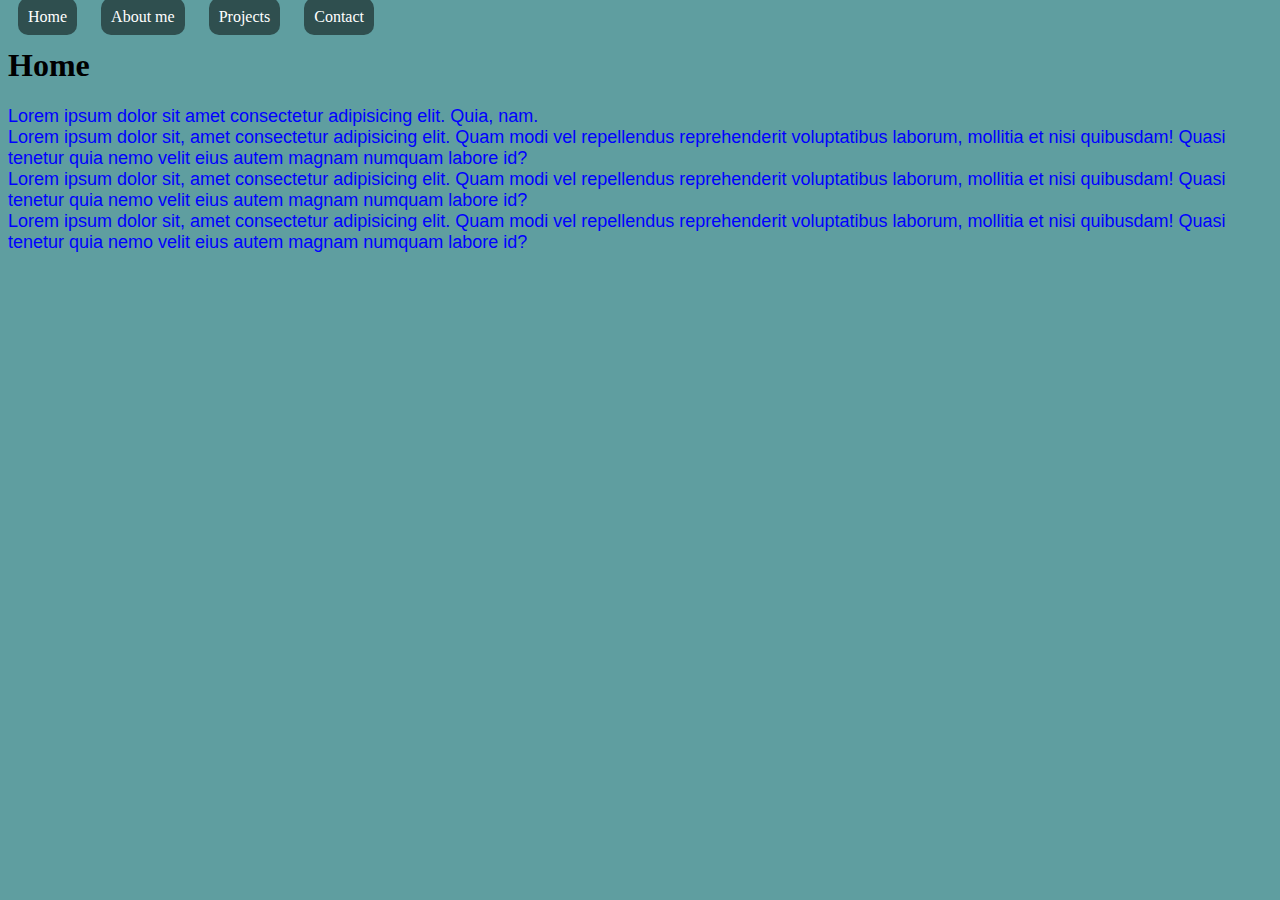
<file: index.html>
<!DOCTYPE html>
<html lang="en">

<head>
    <meta charset="UTF-8">
    <meta name="viewport" content="width=, initial-scale=1.0">
    <title>Huiswerk</title>
    <link rel="stylesheet" href="css/style.css">
</head>

<body>
    <header>
        <nav>
            <a href="#">Home</a>
            <a href="aboutme.html">About me</a>
            <a href="projects.html">Projects</a>
            <a href="contact.html">Contact</a>
        </nav>
    </header>
    <h1>Home</h1>
    <div>
        <aside class="arti">
            Lorem ipsum dolor sit amet consectetur adipisicing elit. Quia, nam.
        </aside>

        <article class="arti">
            Lorem ipsum dolor sit, amet consectetur adipisicing elit. Quam modi vel repellendus reprehenderit
            voluptatibus
            laborum, mollitia et nisi quibusdam! Quasi tenetur quia nemo velit eius autem magnam numquam labore id?
        </article>
        <article class="arti">

            Lorem ipsum dolor sit, amet consectetur adipisicing elit. Quam modi vel repellendus reprehenderit
            voluptatibus
            laborum, mollitia et nisi quibusdam! Quasi tenetur quia nemo velit eius autem magnam numquam labore id?
        </article>
        <article class="arti">
            Lorem ipsum dolor sit, amet consectetur adipisicing elit. Quam modi vel repellendus reprehenderit
            voluptatibus
            laborum, mollitia et nisi quibusdam! Quasi tenetur quia nemo velit eius autem magnam numquam labore id?
        </article>
    </div>





    <footer> <!--Footer komt hier--></footer>
</body>

</html>
</file>
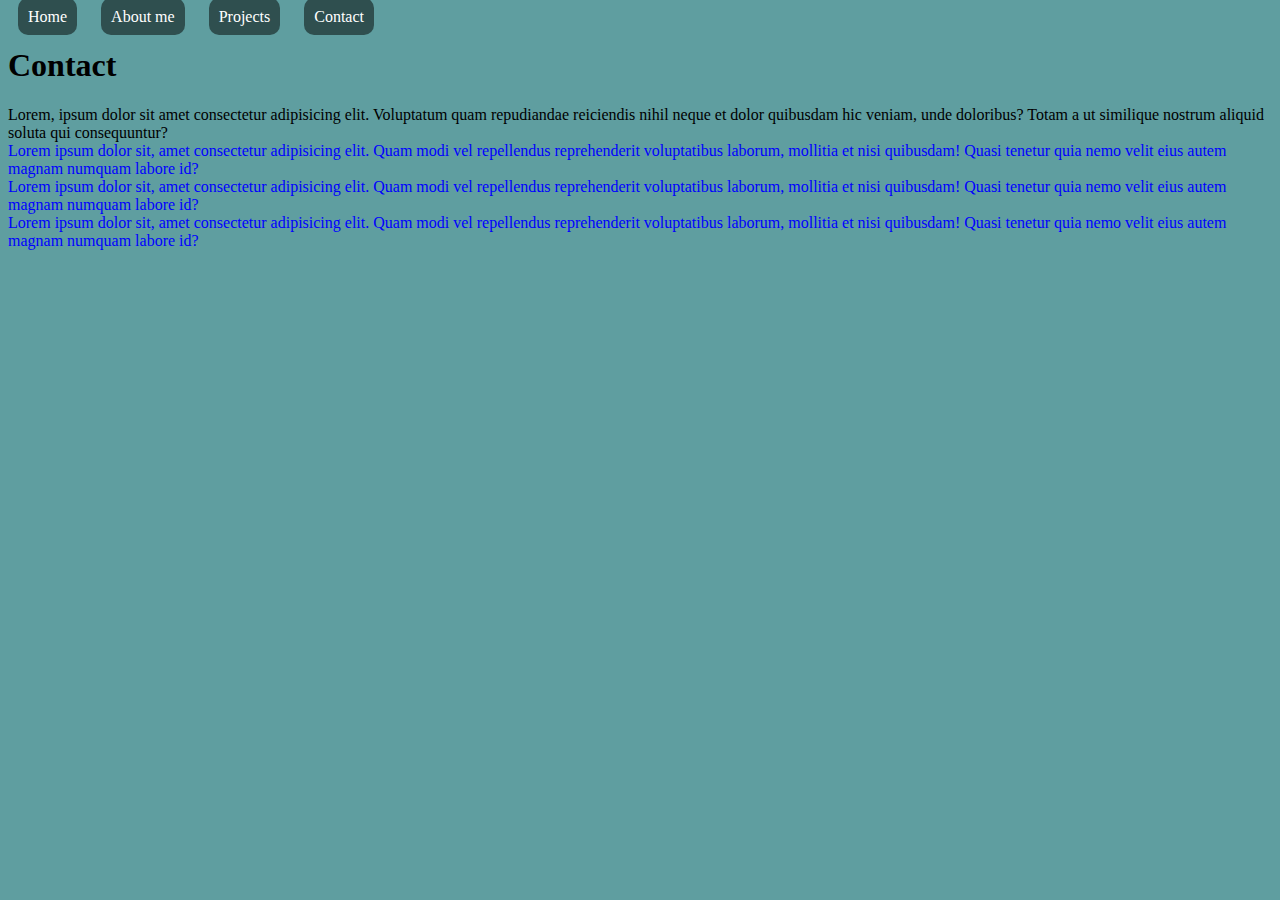
<file: contact.html>
<!DOCTYPE html>
<html lang="en">

<head>
    <meta charset="UTF-8">
    <meta name="viewport" content="width=, initial-scale=1.0">
    <title>Huiswerk</title>
    <link rel="stylesheet" href="css/style.css">
</head>

<body>
    <header>
        <nav>
            <a href="index.html">Home</a>
            <a href="aboutme.html">About me</a>
            <a href="projects.html">Projects</a>
            <a href="#">Contact</a>
        </nav>
    </header>
    <h1>Contact</h1>

    <aside>
        Lorem, ipsum dolor sit amet consectetur adipisicing elit. Voluptatum quam repudiandae reiciendis nihil neque
        et dolor quibusdam hic veniam, unde doloribus? Totam a ut similique nostrum aliquid soluta qui consequuntur?
    </aside>
    <article class="arti">
        Lorem ipsum dolor sit, amet consectetur adipisicing elit. Quam modi vel repellendus reprehenderit
        voluptatibus
        laborum, mollitia et nisi quibusdam! Quasi tenetur quia nemo velit eius autem magnam numquam labore id?
    </article>
    <article class="arti">

        Lorem ipsum dolor sit, amet consectetur adipisicing elit. Quam modi vel repellendus reprehenderit
        voluptatibus
        laborum, mollitia et nisi quibusdam! Quasi tenetur quia nemo velit eius autem magnam numquam labore id?
    </article>
    <article class="arti">
        Lorem ipsum dolor sit, amet consectetur adipisicing elit. Quam modi vel repellendus reprehenderit
        voluptatibus
        laborum, mollitia et nisi quibusdam! Quasi tenetur quia nemo velit eius autem magnam numquam labore id?
    </article>

    <footer> <!--Footer komt hier--></footer>
</body>

</html>
</file>
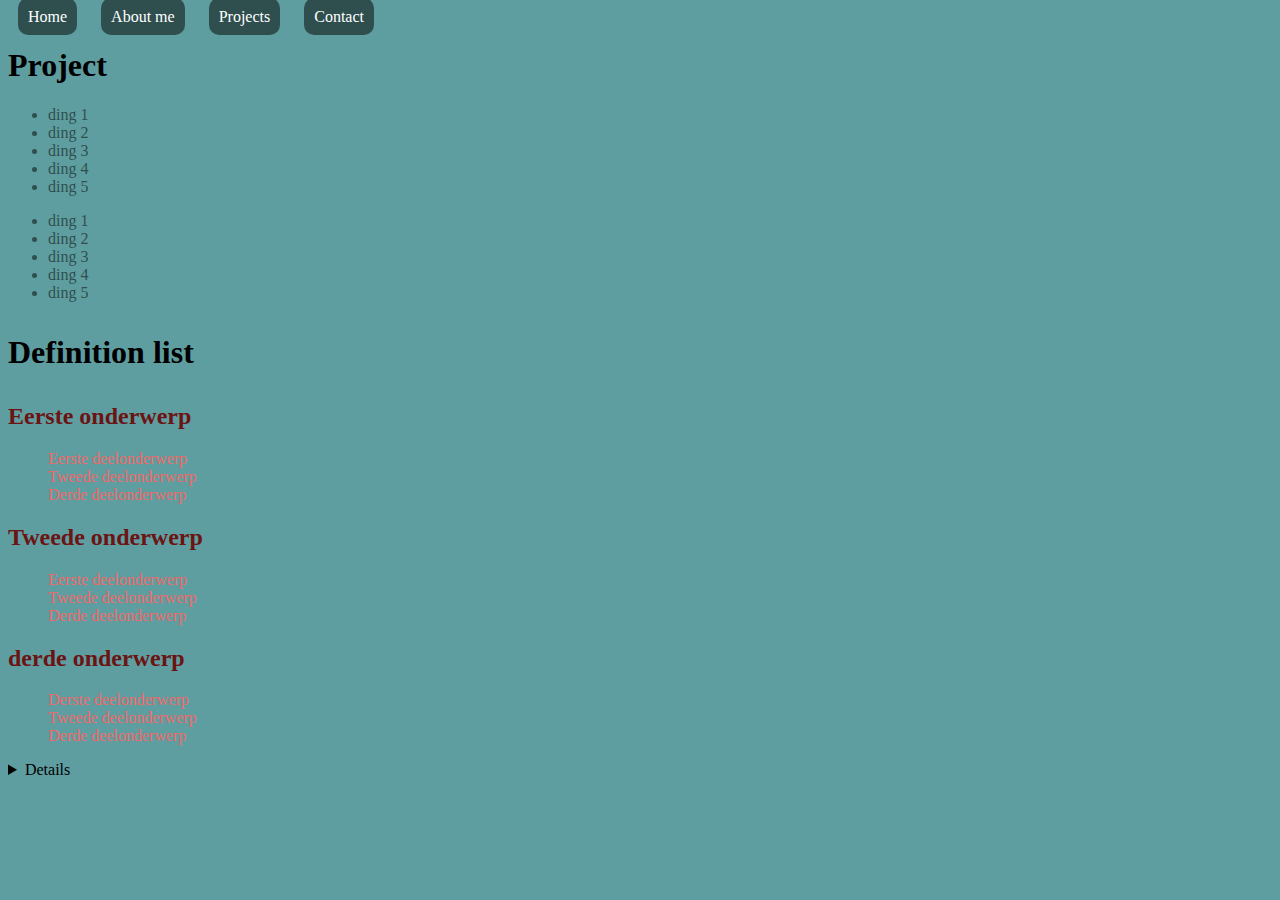
<file: projects.html>
<!DOCTYPE html>
<html lang="en">

<head>
    <meta charset="UTF-8">
    <meta name="viewport" content="width=, initial-scale=1.0">
    <title>Huiswerk</title>
    <link rel="stylesheet" href="css/style.css">
</head>

<body>
    <header>
        <main>
            <nav>
                <a href="index.html">Home</a>
                <a href="aboutme.html">About me</a>
                <a href="#">Projects</a>
                <a href="contact.html">Contact</a>
            </nav>
        </main>
    </header>
    <h1>Project</h1>
    <ul>
        <li>ding 1</li>
        <li>ding 2</li>
        <li>ding 3</li>
        <li>ding 4</li>
        <li>ding 5</li>
    </ul>
    <ol>
        <li>ding 1</li>
        <li>ding 2</li>
        <li>ding 3</li>
        <li>ding 4</li>
        <li>ding 5</li>
    </ol>
    <h1>
        <p>Definition list</p>
    </h1>
    <dl class="list">
        <h2>
            <dt>Eerste onderwerp</dt>
        </h2>
        <dd>Eerste deelonderwerp</dd>
        <dd>Tweede deelonderwerp</dd>
        <dd>Derde deelonderwerp</dd>

        <h2>
            <dt>Tweede onderwerp</dt>
        </h2>
        <dd>Eerste deelonderwerp</dd>
        <dd>Tweede deelonderwerp</dd>
        <dd>Derde deelonderwerp</dd>

        <h2>
            <dt>derde onderwerp</dt>
        </h2>
        <dd>Derste deelonderwerp</dd>
        <dd>Tweede deelonderwerp</dd>
        <dd>Derde deelonderwerp</dd>
    </dl>
    <details>
        <h1>

            <summary>
                Dropdown
            </summary>
        </h1>
        <ul>
            <li>list item 1</li>
            <li>list item 2</li>
            <li>list item 3</li>
            <li>list item 4</li>
            <li>list item 5</li>
        </ul>
    </details>
    <footer> <!--Footer komt hier--></footer>
</body>

</html>
</file>
<file: css/style.css>
body {
    background-color: cadetblue;
    border-color: black;
}

a {
    border-radius: 10px;
    padding: 10px;
    margin: 10px;
    background-color: darkslategray;
    color: white;
    text-decoration: none;

}

.arti {
    color: blue;
}

li {
    list-style-type: disc;
    color: darkslategrey;
}

img {
    height: 500px;
    width: 800px;
}



dt {
    color: rgb(106, 20, 20);
}

dd {
    color: rgb(238, 105, 105);
}

div{
    font-size: large;
    font-weight: 200;
    font-family: 'Segoe UI', Tahoma, Geneva, Verdana, sans-serif;
}
</file>
